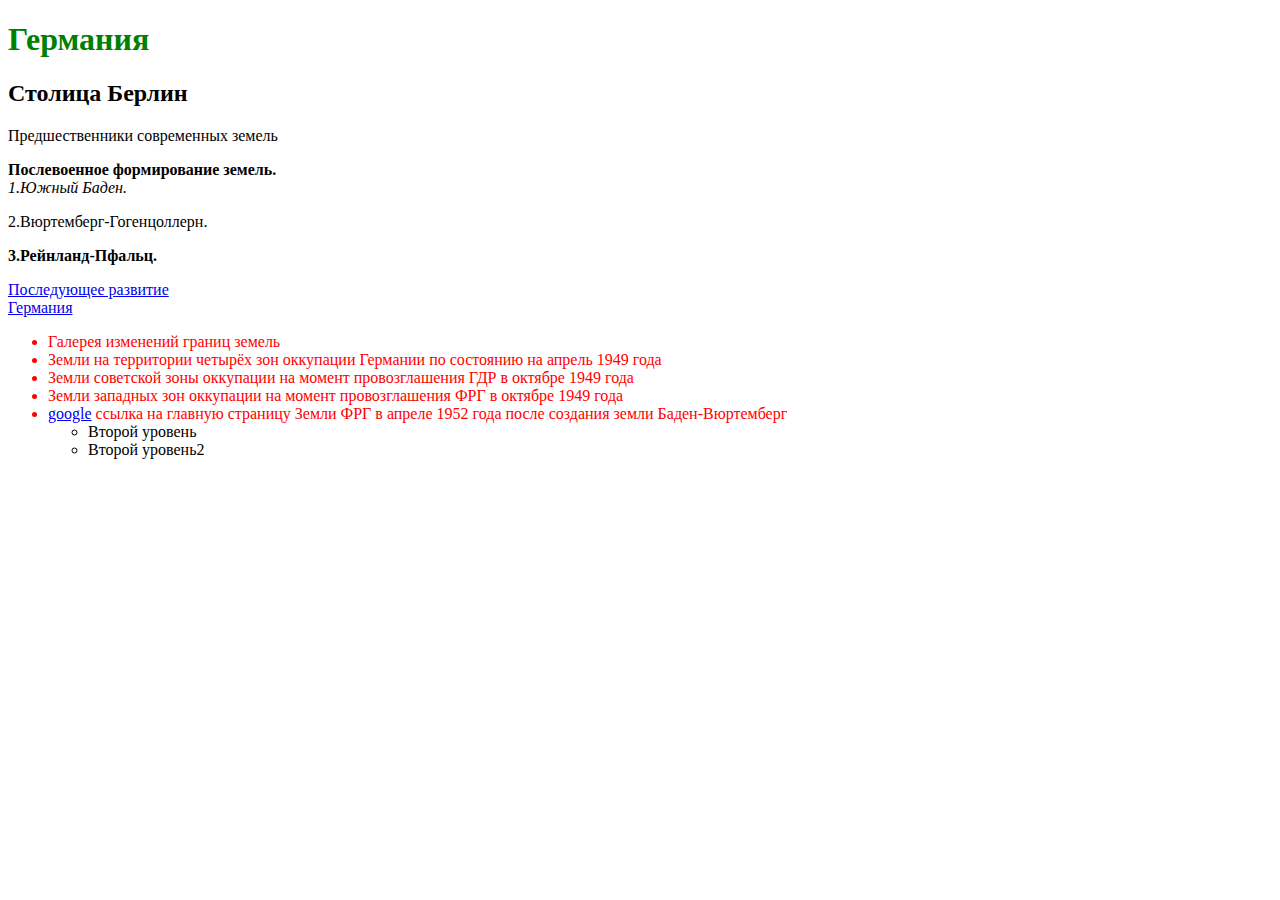
<file: germany.html>
<!DOCTYPE html>
<html>
  <head>
    <title>Стоматологiя в Хмельницкому</title>
    <meta charset="utf-8">
    <meta name="keywords" content="Сайт, html, Стоматология в Хмельницькому">
    <meta name="description" content="Дякуємо Вам за довіру">
    <link rel="shortcut icon" href="https://sitename.ru/favicon.ico"/>
    <link rel="stylesheet" href="style.css">
    <style>
      table (
        color:green
        )
    </style>

  </head>
  <body>
    <h1 class="sfdf">Германия</h1 class="sfdf">
    <h2>Столица Берлин</h2>
    <p>Предшественники современных земель</p>
    <p><b>Послевоенное формирование земель.</b> <br> <em> 1.Южный Баден.</em></p>
    <p> 2.Вюртемберг-Гогенцоллерн.</p>
    <p id="ideveloper"> 3.Рейнланд-Пфальц.</p>
    <a href="https://www.youtube.com/watch?v=zzb2BbERUcE">
      Последующее развитие
    <br>
    <a href="#ideveloper">Германия</a>

    <ul class="list">
      <li height="150"> Галерея изменений границ земель</li>
      <li> Земли на территории четырёх зон оккупации Германии по состоянию на апрель 1949 года</li>
      <li>Земли советской зоны оккупации на момент провозглашения ГДР в октябре 1949 года</li>
      <li>Земли западных зон оккупации на момент провозглашения ФРГ в октябре 1949 года</li>
      <li> <a href="https://ru.wikipedia.org/wiki/%D0%97%D0%B5%D0%BC%D0%BB%D0%B8_%D0%93%D0%B5%D1%80%D0%BC%D0%B0%D0%BD%D0%B8%D0%B8#/media/%D0%A4%D0%B0%D0%B9%D0%BB:Germany,_Federal_Republic_of_location_map_April_1952_-_August_1955.svg"> google</a> ссылка на главную страницу Земли ФРГ в апреле 1952 года после создания земли Баден-Вюртемберг </li>
      <ul>
        <li> Второй уровень </li>
        <li>Второй уровень2</li>
      </ul>
    </ul class="list">

  </body>
</html>
</file>
<file: style.css>
table {
  color:red;
}

li[height="150"]
{
  color:orange;
}

  .sfdf
  {
    color:green;
  }

#ideveloper
{
  font-weight: bold;
}

html tr
{
  color:purple;
}

.list > li
{
  color:red;
}

.font-size-md
{
  font-size: 30px;
}

.font-size-md.color-red
{
  color: red;
}

.font-size-md.color-gray
{
  color: gray;
}
</file>
